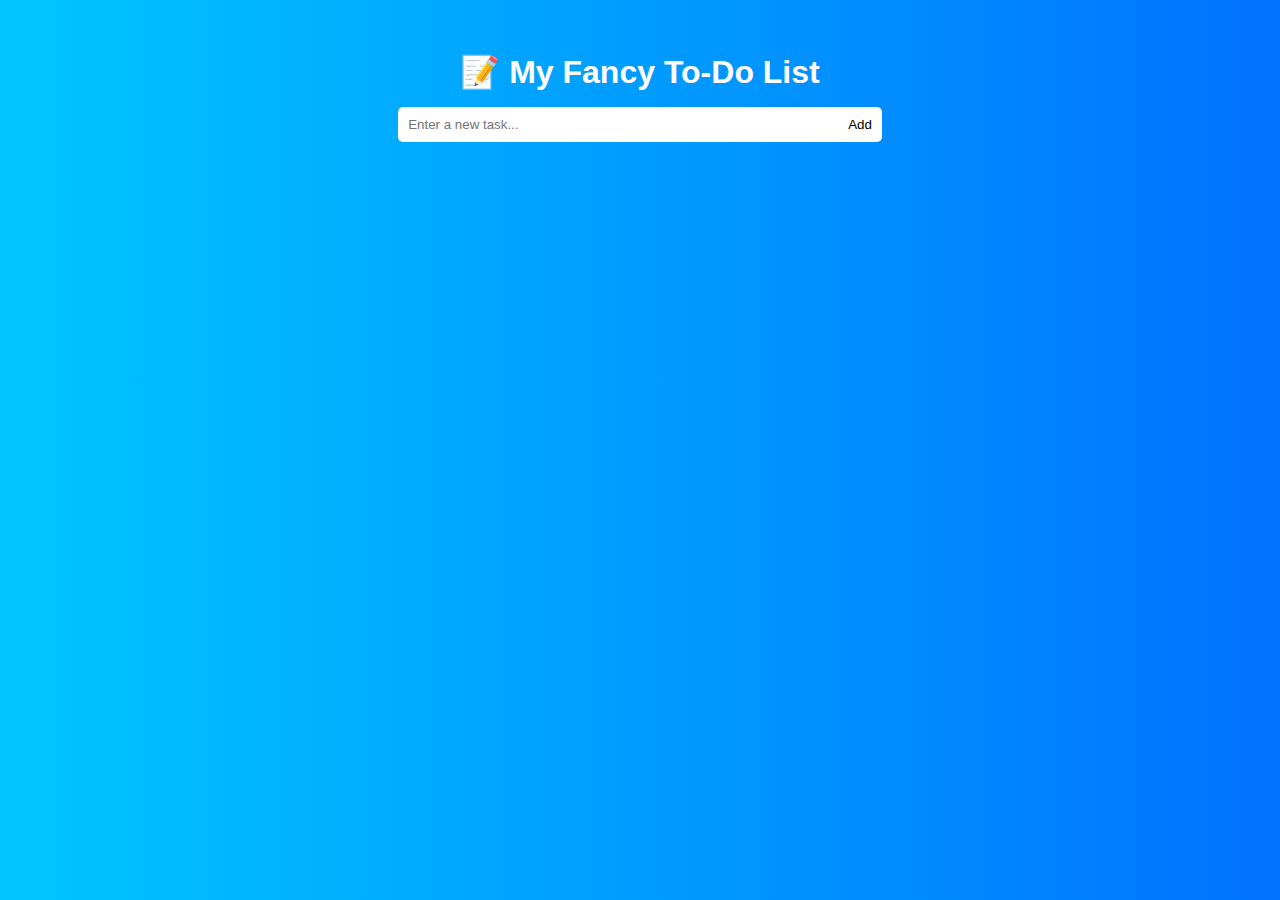
<file: todoapp.html>
<!DOCTYPE html>
<html lang="en">
<head>
  <meta charset="UTF-8" />
  <meta name="viewport" content="width=device-width, initial-scale=1.0"/>
  <title>Fancy To-Do App</title>
  <style>
    body {
      font-family: 'Segoe UI', sans-serif;
      background: linear-gradient(to right, #00c6ff, #0072ff);
      color: #333;
      padding: 2rem;
      max-width: 600px;
      margin: auto;
    }
    h1 {
      text-align: center;
      color: #fff;
      margin-bottom: 1rem;
    }
    .input-container {
      display: flex;
      justify-content: center;
      margin-bottom: 1rem;
    }
    input[type="text"] {
      padding: 10px;
      width: 70%;
      border: none;
      border-radius: 5px 0 0 5px;
      outline: none;
    }
    button {
      padding: 10px;
      border: none;
      background: #fff;
      cursor: pointer;
      border-radius: 0 5px 5px 0;
      transition: 0.3s;
    }
    button:hover {
      background: #eee;
    }
    ul {
      list-style: none;
      padding: 0;
    }
    li {
      background: #fff;
      margin: 10px 0;
      padding: 12px;
      border-radius: 5px;
      display: flex;
      [1:23 am, 20/07/2025] Chat Gpt: justify-content: space-between;
      align-items: center;
      box-shadow: 0 2px 5px rgba(0,0,0,0.1);
      transition: 0.3s;
    }
    li.done {
      text-decoration: line-through;
      background: #d4edda;
      color: #555;
    }
    .actions button {
      margin-left: 10px;
      background: transparent;
      color: #555;
      font-size: 16px;
    }
  </style>
</head>
<body>
  <h1>📝 My Fancy To-Do List</h1>

  <div class="input-container">
    <input type="text" id="taskInput" placeholder="Enter a new task..." />
    <button onclick="addTask()">Add</button>
  </div>

  <ul id="taskList"></ul>

  <script>
    const taskInput = document.getElementById('taskInput');
    const taskList = document.getElementById('taskList');

    let tasks = JSON.parse(localStorage.getItem('tasks')) || [];

    function renderTasks() {
      taskList.innerHTML = '';
      tasks.forEach((task, index) => {
        const li = document.createElement('li');
        if (task.done) li.classList.add('done');

        li.textContent = task.text;

        const actions = document.createElement('div');
        actions.className = 'actions';

        const toggleBtn = document.createElement('button');
        toggleBtn.textContent = task.done ? '↺' : '✔';
[1:23 am, 20/07/2025] Chat Gpt: toggleBtn.onclick = () => toggleDone(index);

        const deleteBtn = document.createElement('button');
        deleteBtn.textContent = '🗑';
        deleteBtn.onclick = () => deleteTask(index);

        actions.appendChild(toggleBtn);
        actions.appendChild(deleteBtn);
        li.appendChild(actions);
        taskList.appendChild(li);
      });
    }

    function addTask() {
      const text = taskInput.value.trim();
      if (text === '') return;

      tasks.push({ text, done: false });
      updateStorage();
      taskInput.value = '';
      renderTasks();
    }

    function toggleDone(index) {
      tasks[index].done = !tasks[index].done;
      updateStorage();
      renderTasks();
    }
    function deleteTask(index) {
      tasks.splice(index, 1);
      updateStorage();
      renderTasks();
    }

    function updateStorage() {
      localStorage.setItem('tasks', JSON.stringify(tasks));
    }

    // Initial render
    renderTasks();
  </script>
</body>
</html>
</file>
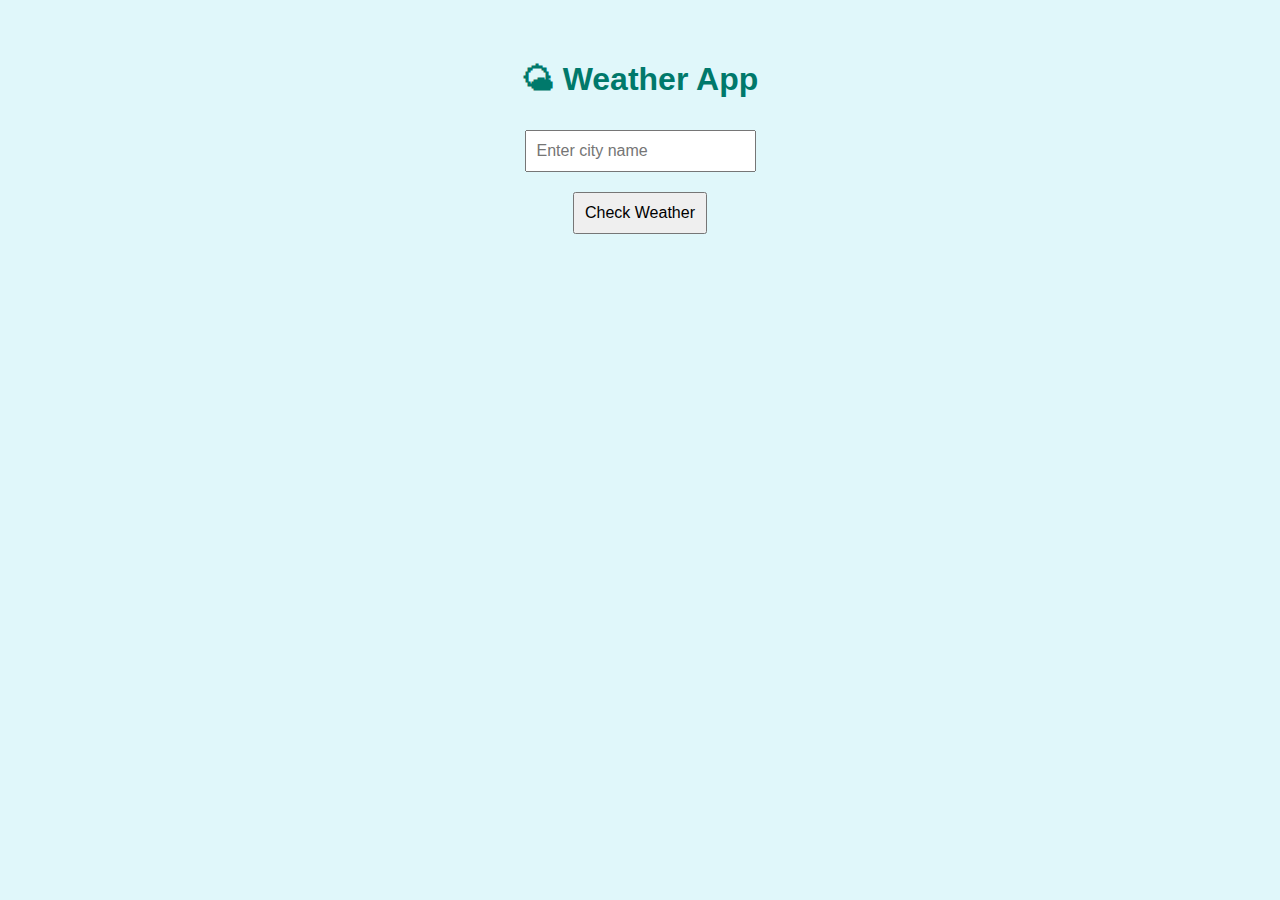
<file: wetherapp.html>
<!DOCTYPE html>
<html lang="en">
<head>
  <meta charset="UTF-8" />
  <meta name="viewport" content="width=device-width, initial-scale=1.0"/>
  <title>Simple Weather App</title>
  <style>
    body {
      font-family: 'Segoe UI', sans-serif;
      background: #e0f7fa;
      display: flex;
      flex-direction: column;
      align-items: center;
      padding: 2rem;
    }
    h1 {
      color: #00796b;
    }
    input, button {
      padding: 10px;
      margin: 10px;
      font-size: 16px;
    }
    .weather {
      margin-top: 20px;
      padding: 20px;
      background: #fff;
      border-radius: 10px;
      box-shadow: 0 0 10px rgba(0,0,0,0.1);
      text-align: center;
      width: 300px;
    }
  </style>
</head>
<body>
  <h1>🌤 Weather App</h1>
  <input type="text" id="city" placeholder="Enter city name" />
  <button onclick="getWeather()">Check Weather</button>

  <div class="weather" id="weatherBox" style="display:none;"></div>

  <script>
    async function getWeather() {
 const city = document.getElementById('city').value;
      

      try {
        const res = await fetch(url);
        if (!res.ok) throw new Error('City not found');
        const data = await res.json();

        const weatherBox = document.getElementById('weatherBox');
        weatherBox.style.display = 'block';
        weatherBox.innerHTML = `
          <h2>data.name,{data.sys.country}</h2>
          <p>🌡 Temp: data.main.temp°C</p>
          <p>☁️ Weather:{data.weather[0].main}</p>
          <p>💧 Humidity: ${data.main.humidity}%</p>
        `;
      } catch (err) {
        alert('Error: ' + err.message);
      }
    }
  </script>
</body>
</html>
</file>
